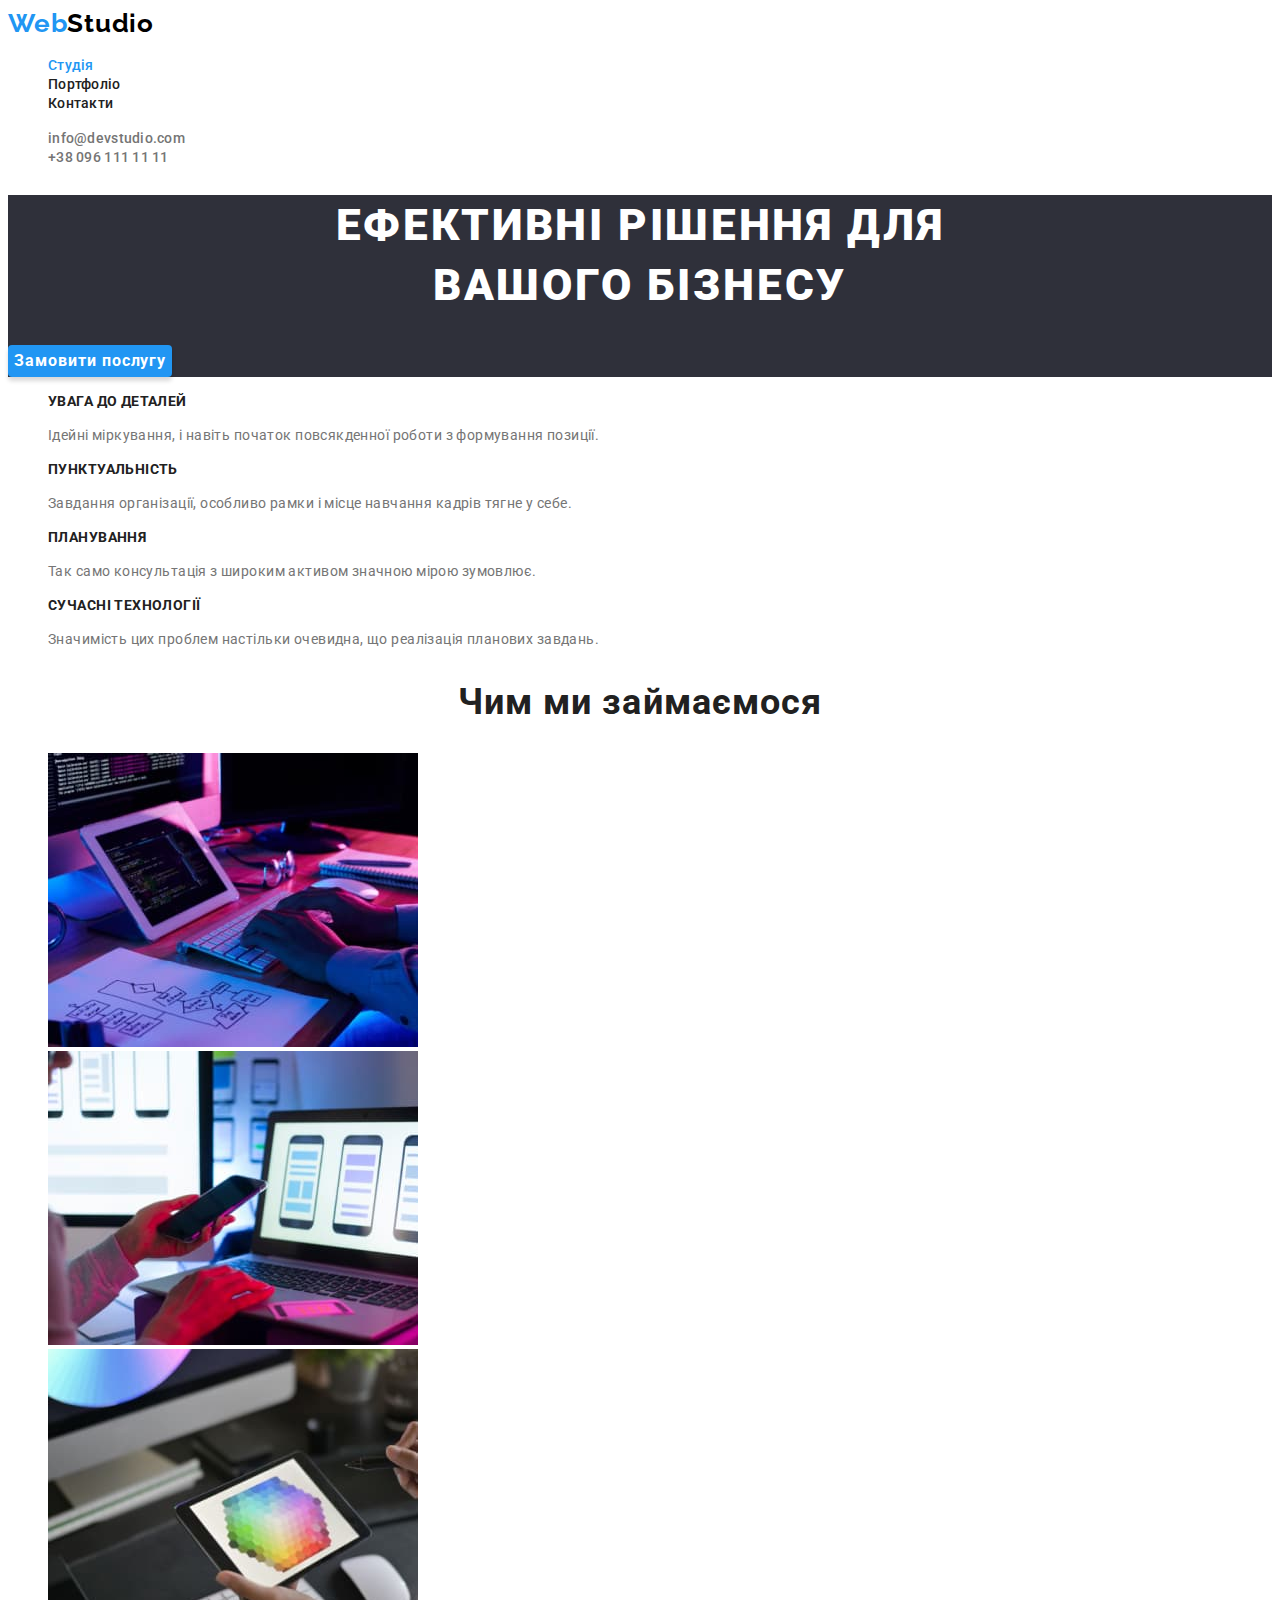
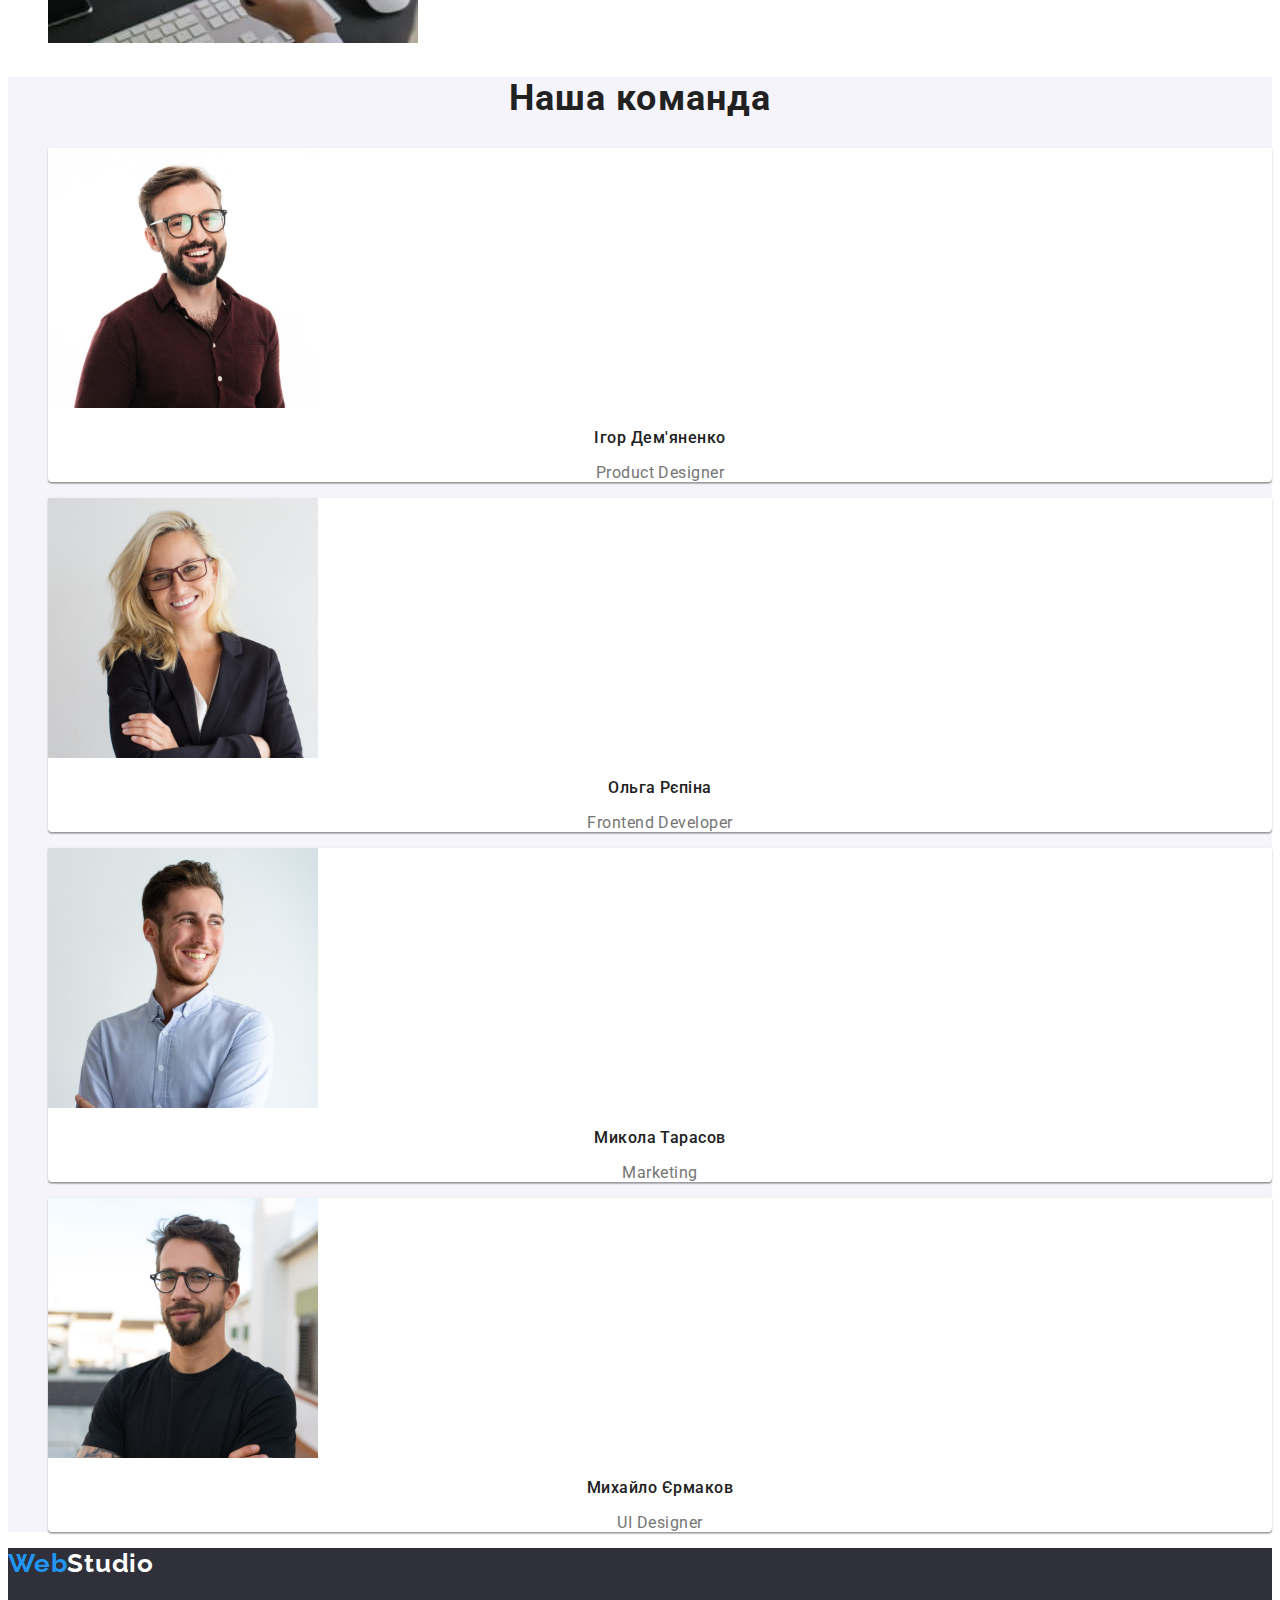
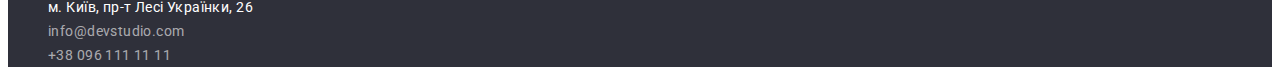
<file: index.html>
<!DOCTYPE html>
<html lang="uk">
  <head>
    <meta charset="UTF-8" />
    <meta http-equiv="X-UA-Compatible" content="IE=edge" />
    <meta name="viewport" content="width=device-width, initial-scale=1.0" />
    <title>WebStudio</title>
    <link rel="preconnect" href="https://fonts.googleapis.com" />
    <link rel="preconnect" href="https://fonts.gstatic.com" crossorigin />
    <link
      href="https://fonts.googleapis.com/css2?family=Raleway:wght@700&family=Roboto:wght@400;500;700;900&display=swap"
      rel="stylesheet"
    />
    <link rel="stylesheet" href="./css/styles.css" />
  </head>
  <body>
    <header>
      <nav>
        <a class="logo link" href="./index.html"
          ><span class="header-logo-web">Web</span
          ><span class="header-logo-studio">Studio</span></a
        >
        <ul class="list">
          <li>
            <a class="link header-nav current" href="./index.html">Студія</a>
          </li>
          <li>
            <a class="link header-nav" href="./portfolio.html">Портфоліо</a>
          </li>
          <li><a class="link header-nav" href="#">Контакти</a></li>
        </ul>
      </nav>
      <ul class="list">
        <li>
          <a class="link header-contacts" href="mailto:info@devstudio.com"
            >info@devstudio.com</a
          >
        </li>
        <li>
          <a class="link header-contacts" href="tel:+380961111111"
            >+38 096 111 11 11</a
          >
        </li>
      </ul>
    </header>
    <main>
      <section class="cap">
        <h1 class="cap-text">Ефективні рішення для<br />вашого бізнесу</h1>
        <button class="cap-button" type="button">Замовити послугу</button>
      </section>
      <section>
        <h2 class="visually-hidden">Особливості</h2>
        <ul class="list">
          <li>
            <h3 class="feature">Увага до деталей</h3>
            <p class="feature-text">
              Ідейні міркування, і навіть початок повсякденної роботи з
              формування позиції.
            </p>
          </li>
          <li>
            <h3 class="feature">Пунктуальність</h3>
            <p class="feature-text">
              Завдання організації, особливо рамки і місце навчання кадрів тягне
              у себе.
            </p>
          </li>
          <li>
            <h3 class="feature">Планування</h3>
            <p class="feature-text">
              Так само консультація з широким активом значною мірою зумовлює.
            </p>
          </li>
          <li>
            <h3 class="feature">Сучасні технології</h3>
            <p class="feature-text">
              Значимість цих проблем настільки очевидна, що реалізація планових
              завдань.
            </p>
          </li>
        </ul>
      </section>
      <section>
        <h2 class="title-section">Чим ми займаємося</h2>
        <ul class="list">
          <li>
            <img
              src="./img/box 1.jpg"
              alt="Людина набирає програмний код на комп'ютері"
              width="370"
              height="294"
            />
          </li>
          <li>
            <img
              src="./img/box 2.jpg"
              alt="Людина підбирає стилі мобільної версії проекту"
              width="370"
              height="294"
            />
          </li>
          <li>
            <img
              src="./img/box 3.jpg"
              alt="Людина вибирає кольори на планшеті"
              width="370"
              height="294"
            />
          </li>
        </ul>
      </section>
      <section class="team">
        <h2 class="title-section">Наша команда</h2>
        <ul class="list">
          <li class="team-card">
            <img
              src="./img/img1.jpg"
              alt="Усміхнений хлопець в окулярах"
              width="270"
              height="260"
            />
            <h3 class="worker-name">Ігор Дем'яненко</h3>
            <p class="position" lang="en">Product Designer</p>
          </li>
          <li class="team-card">
            <img
              src="./img/img2.jpg"
              alt="Усміхнена дівчина в окулярах"
              width="270"
              height="260"
            />
            <h3 class="worker-name">Ольга Рєпіна</h3>
            <p class="position" lang="en">Frontend Developer</p>
          </li>
          <li class="team-card">
            <img
              src="./img/img3.jpg"
              alt="Усміхнений хлопець"
              width="270"
              height="260"
            />
            <h3 class="worker-name">Микола Тарасов</h3>
            <p class="position" lang="en">Marketing</p>
          </li>
          <li class="team-card">
            <img
              src="./img/img4.jpg"
              alt="Хлопець в окулярах"
              width="270"
              height="260"
            />
            <h3 class="worker-name">Михайло Єрмаков</h3>
            <p class="position" lang="en">UI Designer</p>
          </li>
        </ul>
      </section>
    </main>
    <footer class="footer">
      <a class="link" href="./index.html"
        ><span class="footer-logo-web">Web</span
        ><span class="footer-logo-studio">Studio</span></a
      >
      <address>
        <ul class="list">
          <li>
            <a
              class="link footer-contacts address"
              href="https://goo.gl/maps/iAg52wSJpJvxtBAt5"
              target="_blank"
              rel="noopener noreferrer nofollow"
              >м. Київ, пр-т Лесі Українки, 26</a
            >
          </li>
          <li>
            <a
              class="link footer-contacts footer-tel-mail"
              href="mailto:info@devstudio.com"
              >info@devstudio.com</a
            >
          </li>
          <li>
            <a
              class="link footer-contacts footer-tel-mail"
              href="tel:+380961111111"
              >+38 096 111 11 11</a
            >
          </li>
        </ul>
      </address>
    </footer>
  </body>
</html>
</file>
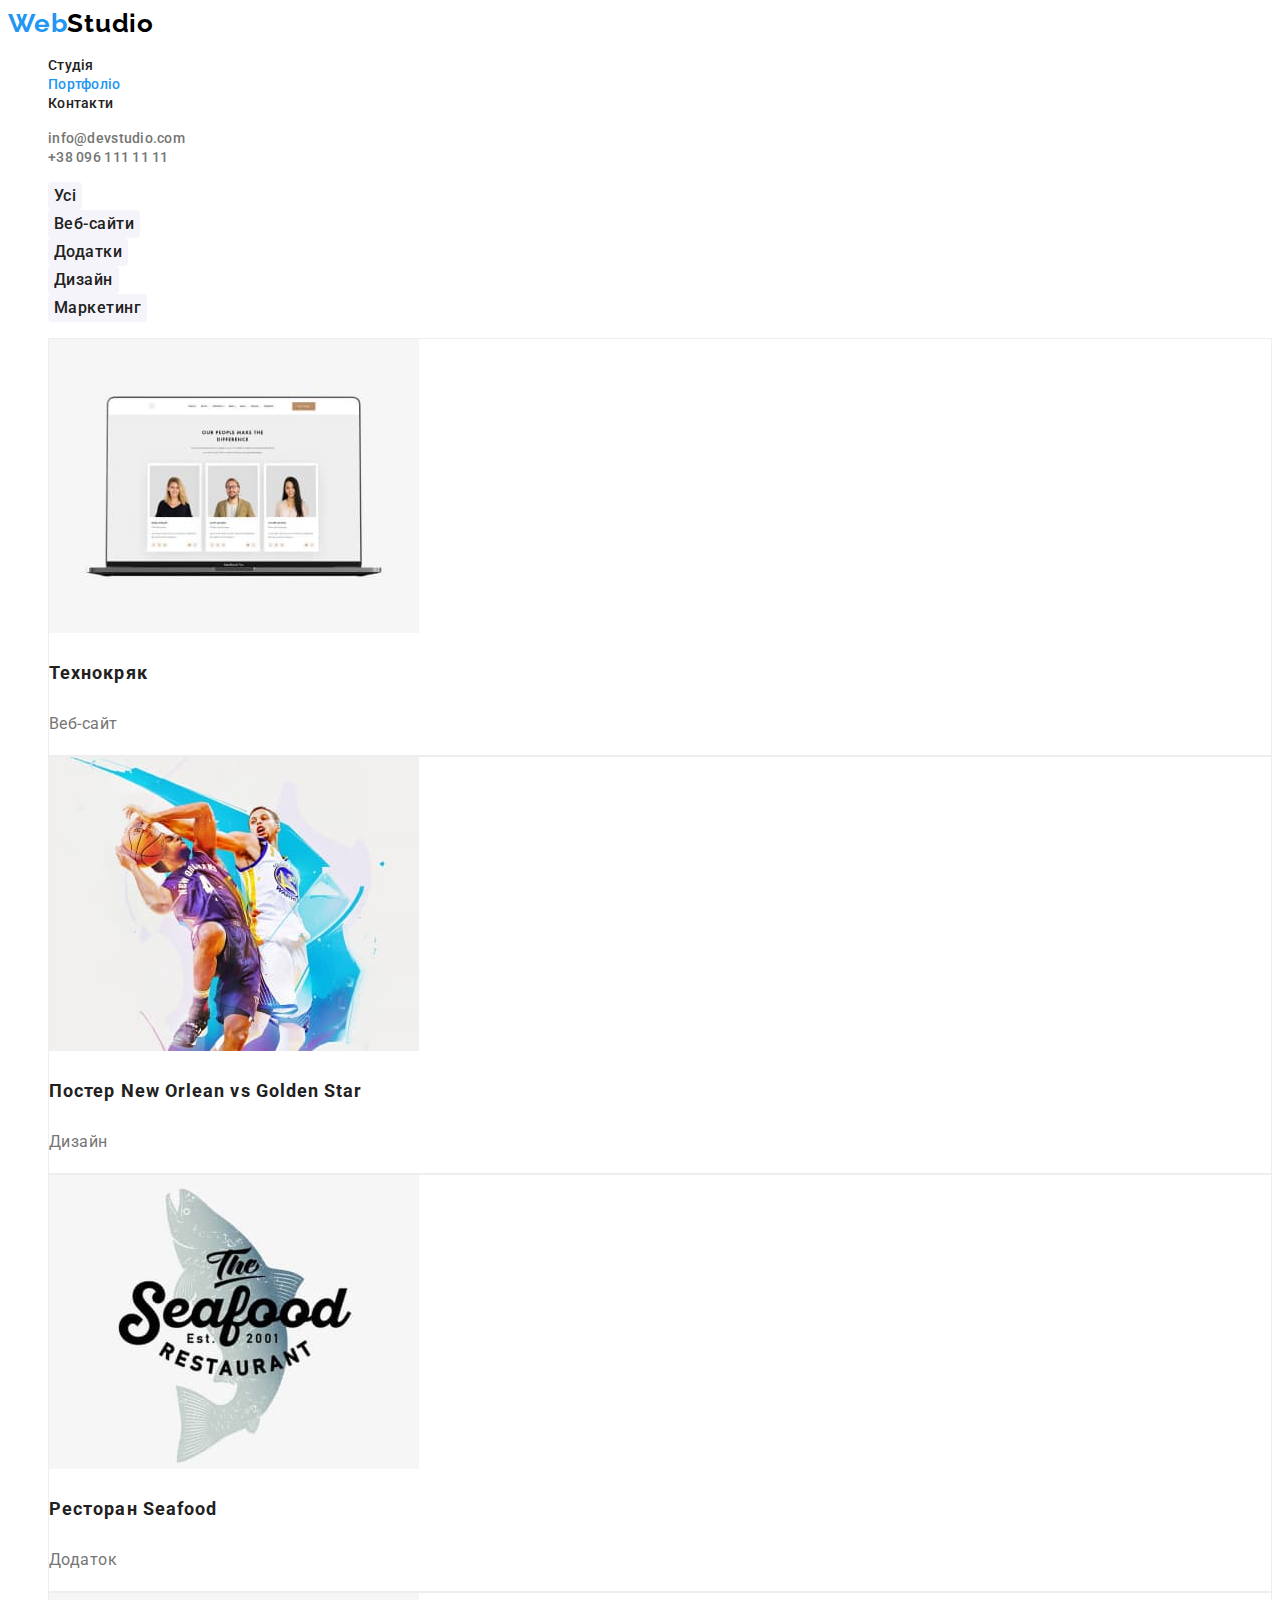
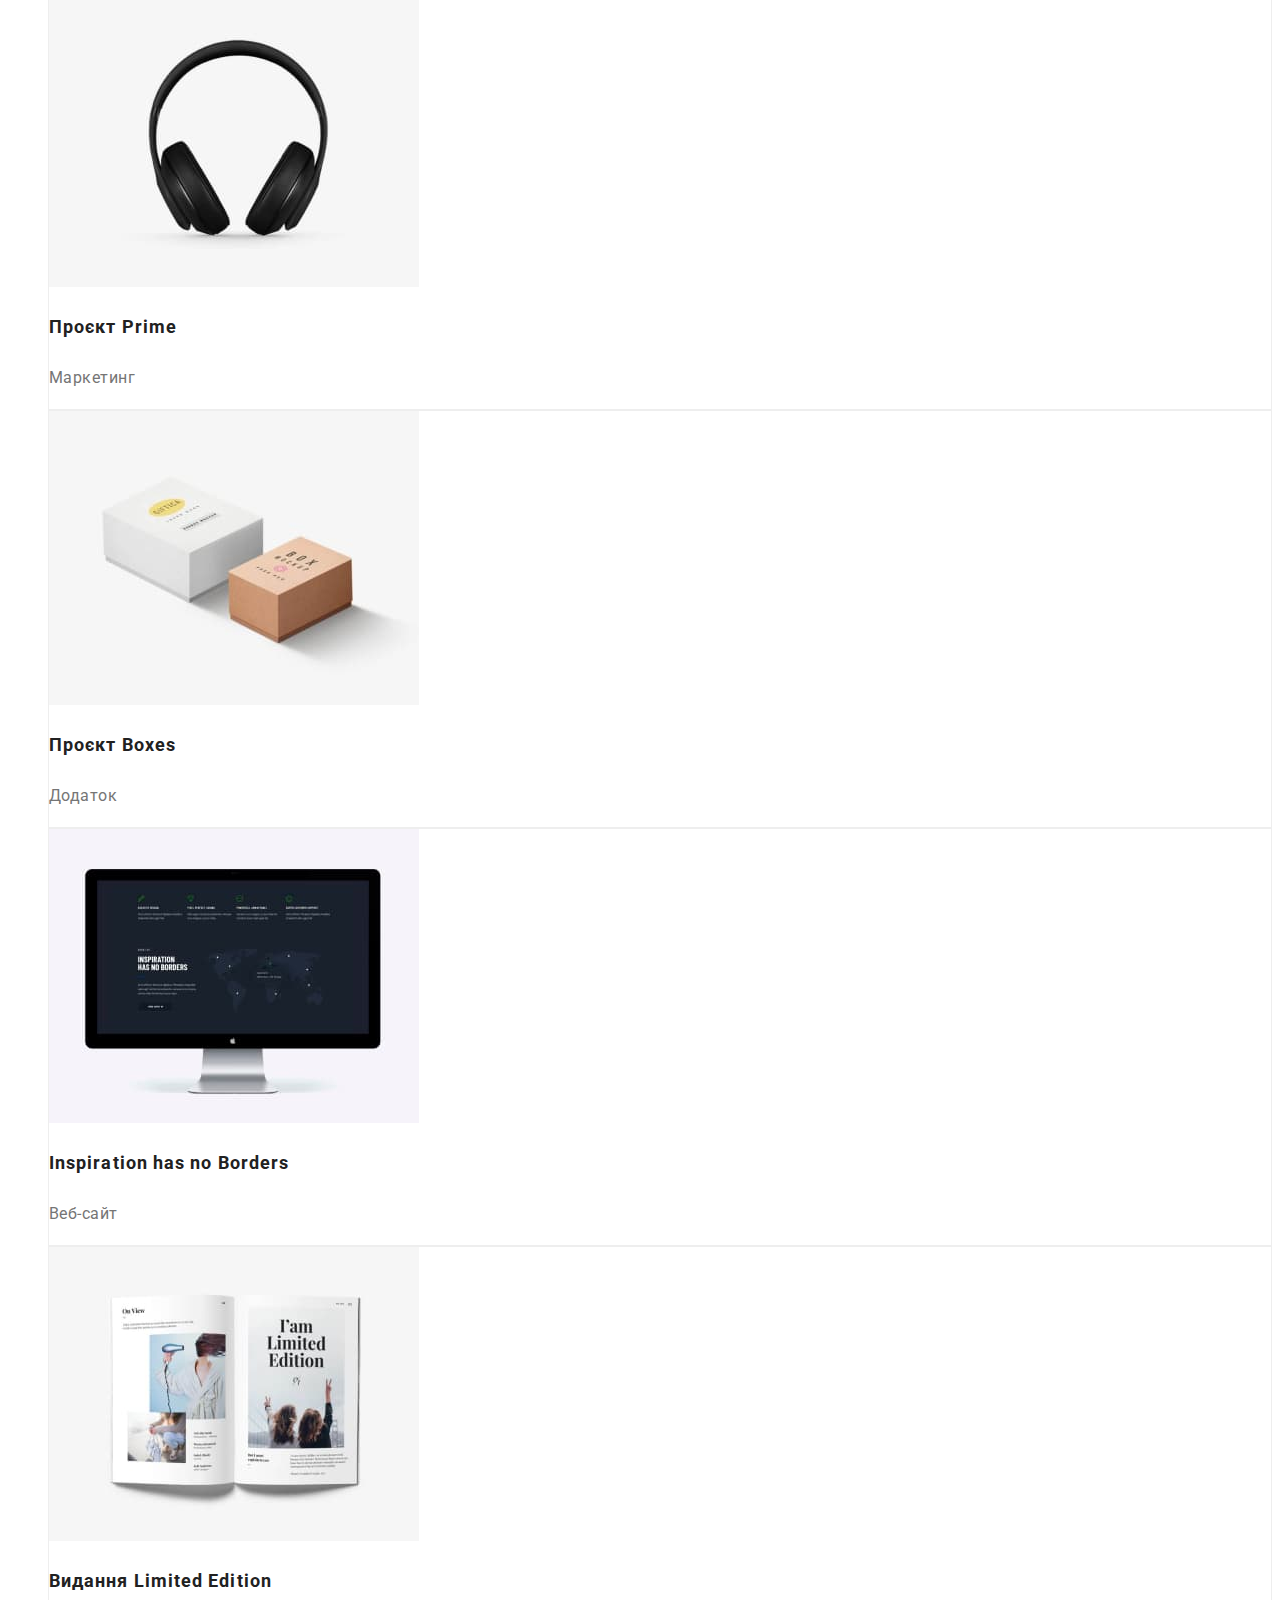
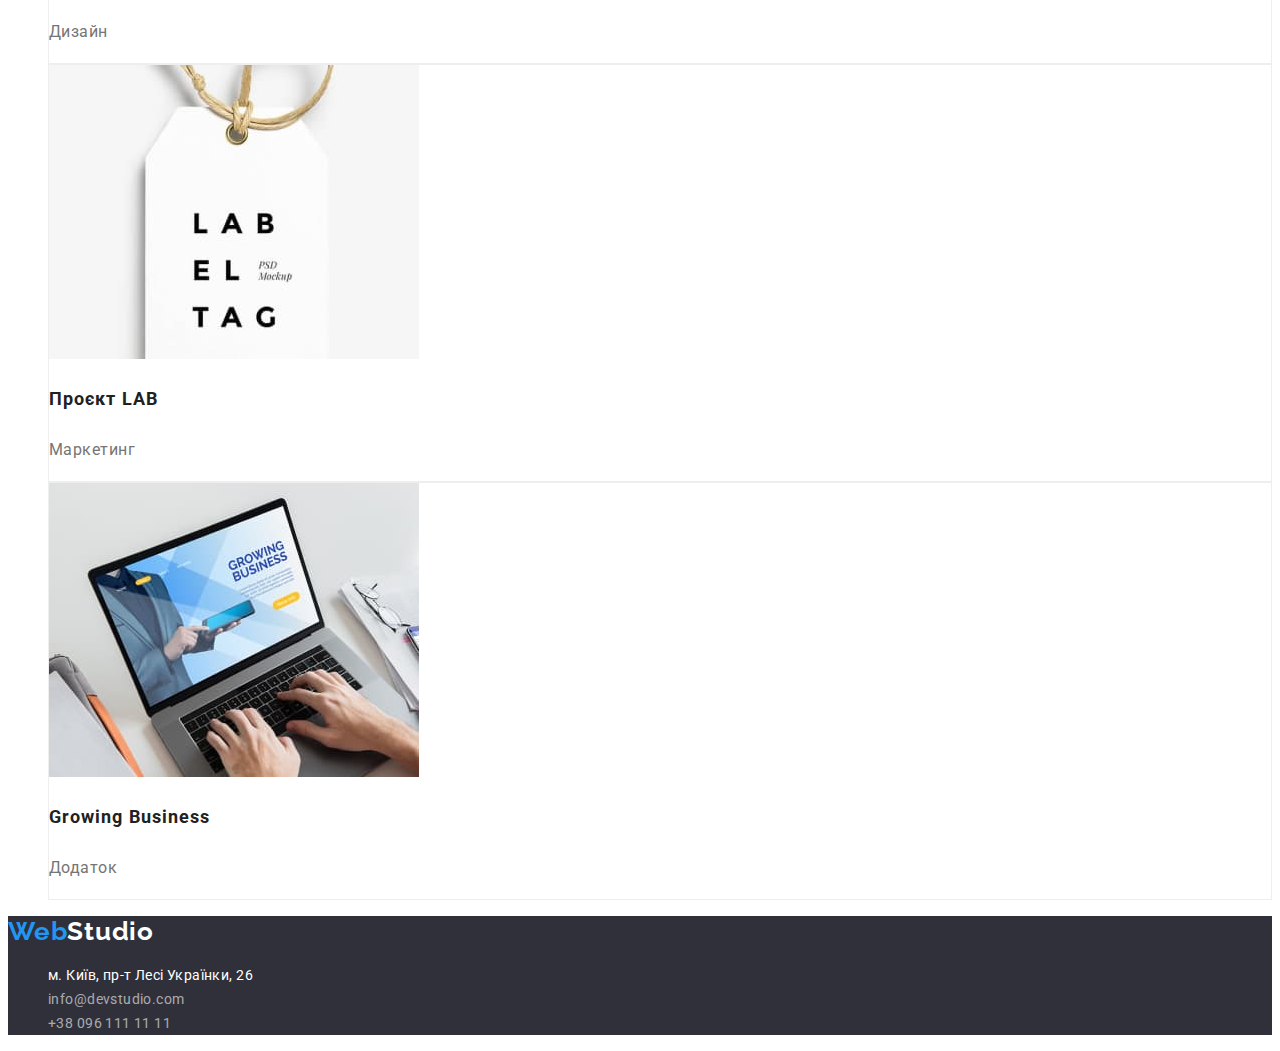
<file: portfolio.html>
<!DOCTYPE html>
<html lang="uk">
  <head>
    <meta charset="UTF-8" />
    <meta http-equiv="X-UA-Compatible" content="IE=edge" />
    <meta name="viewport" content="width=device-width, initial-scale=1.0" />
    <title>Портфоліо</title>
    <link rel="preconnect" href="https://fonts.googleapis.com" />
    <link rel="preconnect" href="https://fonts.gstatic.com" crossorigin />
    <link
      href="https://fonts.googleapis.com/css2?family=Raleway:wght@700&family=Roboto:wght@400;500;700;900&display=swap"
      rel="stylesheet"
    />
    <link rel="stylesheet" href="./css/styles.css" />
  </head>
  <body>
    <header>
      <nav>
        <a class="logo link" href="./index.html"
          ><span class="header-logo-web">Web</span
          ><span class="header-logo-studio">Studio</span></a
        >
        <ul class="list">
          <li><a class="link header-nav" href="./index.html">Студія</a></li>
          <li>
            <a class="link header-nav current" href="./portfolio.html"
              >Портфоліо</a
            >
          </li>
          <li><a class="link header-nav" href="#">Контакти</a></li>
        </ul>
      </nav>
      <ul class="list">
        <li>
          <a class="link header-contacts" href="mailto:info@devstudio.com"
            >info@devstudio.com</a
          >
        </li>
        <li>
          <a class="link header-contacts" href="tel:+380961111111"
            >+38 096 111 11 11</a
          >
        </li>
      </ul>
    </header>
    <main>
      <section>
        <ul class="list">
          <li>
            <button class="filter" type="button">Усі</button>
          </li>
          <li>
            <button class="filter" type="button">Веб-сайти</button>
          </li>
          <li>
            <button class="filter" type="button">Додатки</button>
          </li>
          <li>
            <button class="filter" type="button">Дизайн</button>
          </li>
          <li>
            <button class="filter" type="button">Маркетинг</button>
          </li>
        </ul>
        <ul class="list">
          <li class="project">
            <img
              src="./img/img-website1.jpg"
              alt="Планшет з відкритим веб-сайтом"
              width="370"
              height="294"
            />
            <h3 class="project-name">Технокряк</h3>
            <p class="project-type">Веб-сайт</p>
          </li>
          <li class="project">
            <img
              src="./img/img-design1.jpg"
              alt="Два баскетболісти змагаються за м'яч"
              width="370"
              height="294"
            />
            <h3 class="project-name" lang="en">
              Постер New Orlean vs Golden Star
            </h3>
            <p class="project-type">Дизайн</p>
          </li>
          <li class="project">
            <img
              src="./img/img-app1.jpg"
              alt="Логотип ресторану"
              width="370"
              height="294"
            />
            <h3 class="project-name">
              Ресторан <span lang="en">Seafood</span>
            </h3>
            <p class="project-type">Додаток</p>
          </li>
          <li class="project">
            <img
              src="./img/img-marketing1.jpg"
              alt="Навушники"
              width="370"
              height="294"
            />
            <h3 class="project-name">Проєкт <span lang="en">Prime</span></h3>
            <p class="project-type">Маркетинг</p>
          </li>
          <li class="project">
            <img
              src="./img/img-app2.jpg"
              alt="Дві кольорові коробки з написами"
              width="370"
              height="294"
            />
            <h3 class="project-name">Проєкт <span lang="en">Boxes</span></h3>
            <p class="project-type">Додаток</p>
          </li>
          <li class="project">
            <img
              src="./img/img-website2.jpg"
              alt="Монітор комп'ютера з відкритим веб-сайтом"
              width="370"
              height="294"
            />
            <h3 class="project-name" lang="en">Inspiration has no Borders</h3>
            <p class="project-type">Веб-сайт</p>
          </li>
          <li class="project">
            <img
              src="./img/img-design2.jpg"
              alt="Розгорнуте видання"
              width="370"
              height="294"
            />
            <h3 class="project-name">
              Видання <span lang="en">Limited Edition</span>
            </h3>
            <p class="project-type">Дизайн</p>
          </li>
          <li class="project">
            <img
              src="./img/img-marketing2.jpg"
              alt="Етикетка"
              width="370"
              height="294"
            />
            <h3 class="project-name">Проєкт <span lang="en">LAB</span></h3>
            <p class="project-type">Маркетинг</p>
          </li>
          <li class="project">
            <img
              src="./img/img-app3.jpg"
              alt="Людина взаємодіє з додатком через клавіатуру ноутбука"
              width="370"
              height="294"
            />
            <h3 class="project-name" lang="en">Growing Business</h3>
            <p class="project-type">Додаток</p>
          </li>
        </ul>
      </section>
    </main>
    <footer class="footer">
      <a class="link" href="./index.html"
        ><span class="footer-logo-web">Web</span
        ><span class="footer-logo-studio">Studio</span></a
      >
      <address>
        <ul class="list">
          <li>
            <a
              class="link footer-contacts address"
              href="https://goo.gl/maps/iAg52wSJpJvxtBAt5"
              target="_blank"
              rel="noopener noreferrer nofollow"
              >м. Київ, пр-т Лесі Українки, 26</a
            >
          </li>
          <li>
            <a
              class="link footer-contacts footer-tel-mail"
              href="mailto:info@devstudio.com"
              >info@devstudio.com</a
            >
          </li>
          <li>
            <a
              class="link footer-contacts footer-tel-mail"
              href="tel:+380961111111"
              >+38 096 111 11 11</a
            >
          </li>
        </ul>
      </address>
    </footer>
  </body>
</html>
</file>
<file: css/styles.css>
:root {
  --color-one: #ffffff;
  --color-two: #2196f3;
  --color-three: #000000;
  --color-four: #212121;
  --color-five: #757575;
  --color-six: #2f303a;
  --color-seven: #188ce8;
  --color-eight: #f5f4fa;
  --color-nine: rgba(255, 255, 255, 0.6);
  --color-ten: #eeeeee;
}
body {
  font-family: "Roboto", sans-serif;
  background: var(--color-one);
}
.logo {
  font-family: "Raleway", sans-serif;
  font-weight: 700;
  font-size: 26px;
  line-height: calc(31 / 26);
  letter-spacing: 0.03em;
}
.header-logo-web {
  color: var(--color-two);
}
.header-logo-studio {
  color: var(--color-three);
}
.list {
  list-style: none;
}
.link {
  text-decoration: none;
}
.header-nav,
.header-contacts {
  font-weight: 500;
  font-size: 14px;
  line-height: calc(16 / 14);
  letter-spacing: 0.02em;
}
.header-nav {
  color: var(--color-four);
}
.header-contacts {
  color: var(--color-five);
}
.header-nav:hover,
.header-nav:focus {
  color: var(--color-two);
}
.current {
  color: var(--color-two);
}
.header-contacts:hover,
.header-contacts:focus {
  color: var(--color-two);
}
.cap {
  background: var(--color-six);
}
.cap-text {
  font-weight: 900;
  font-size: 44px;
  line-height: calc(60 / 44);
  text-align: center;
  letter-spacing: 0.06em;
  text-transform: uppercase;
  color: var(--color-one);
}
.cap-button {
  font-family: inherit;
  font-weight: 700;
  font-size: 16px;
  line-height: calc(30 / 16);
  display: flex;
  align-items: center;
  text-align: center;
  letter-spacing: 0.06em;
  color: var(--color-one);
  background: var(--color-two);
  box-shadow: 0px 4px 4px rgba(0, 0, 0, 0.15);
  border-radius: 4px;
  border: var(--color-two);
  cursor: pointer;
}
.cap-button:hover,
.cap-button:focus {
  background: var(--color-seven);
}
.visually-hidden {
  position: absolute;
  white-space: nowrap;
  width: 1px;
  height: 1px;
  overflow: hidden;
  border: 0;
  padding: 0;
  clip: rect(0 0 0 0);
  clip-path: inset(50%);
  margin: -1px;
}
.feature {
  font-weight: 700;
  font-size: 14px;
  line-height: calc(16 / 14);
  letter-spacing: 0.03em;
  text-transform: uppercase;
  color: var(--color-four);
}
.feature-text {
  font-size: 14px;
  line-height: calc(24 / 14);
  letter-spacing: 0.03em;
  color: var(--color-five);
}
.title-section {
  font-weight: 700;
  font-size: 36px;
  line-height: calc(42 / 36);
  text-align: center;
  letter-spacing: 0.03em;
  color: var(--color-four);
}
.team {
  background: var(--color-eight);
}
.team-card {
  background: var(--color-one);
  box-shadow: 0px 1px 3px rgba(0, 0, 0, 0.12), 0px 1px 1px rgba(0, 0, 0, 0.14),
    0px 2px 1px rgba(0, 0, 0, 0.2);
  border-radius: 0px 0px 4px 4px;
}
.worker-name {
  font-weight: 500;
  font-size: 16px;
  line-height: calc(19 / 16);
  text-align: center;
  letter-spacing: 0.03em;
  color: var(--color-four);
}
.position {
  font-size: 16px;
  line-height: calc(19 / 16);
  text-align: center;
  letter-spacing: 0.03em;
  color: var(--color-five);
}
.footer {
  background: var(--color-six);
}
.footer-logo-web,
.footer-logo-studio {
  font-family: "Raleway";
  font-weight: 700;
  font-size: 26px;
  line-height: calc(31 / 26);
  letter-spacing: 0.03em;
}
.footer-logo-web {
  color: var(--color-two);
}
.footer-logo-studio,
.address {
  color: var(--color-one);
}
.footer-contacts {
  font-style: normal;
  font-size: 14px;
  line-height: calc(24 / 14);
  letter-spacing: 0.03em;
}
.footer-tel-mail {
  color: var(--color-nine);
}
.footer-tel-mail:hover,
.footer-tel-mail:focus {
  color: var(--color-two);
}
/*------------------------------------PORTFOLIO----------------------------------*/
.filter {
  border-radius: 4px;
  border: var(--color-eight);
  background: var(--color-eight);
  font-family: inherit;
  font-weight: 500;
  font-size: 16px;
  line-height: calc(26 / 16);
  text-align: center;
  letter-spacing: 0.03em;
  color: var(--color-four);
  cursor: pointer;
}
.filter:hover,
.filter:focus {
  color: var(--color-one);
  background: var(--color-two);
  box-shadow: 0px 3px 1px rgba(0, 0, 0, 0.1), 0px 1px 2px rgba(0, 0, 0, 0.08),
    0px 2px 2px rgba(0, 0, 0, 0.12);
  border-radius: 4px;
}
.project {
  background: var(--color-one);
  border: 1px solid var(--color-ten);
}
.project-name {
  font-weight: 700;
  font-size: 18px;
  line-height: calc(36 / 18);
  letter-spacing: 0.06em;
  color: var(--color-four);
}
.project-type {
  font-size: 16px;
  line-height: calc(30 / 16);
  letter-spacing: 0.03em;
  color: var(--color-five);
}
</file>
